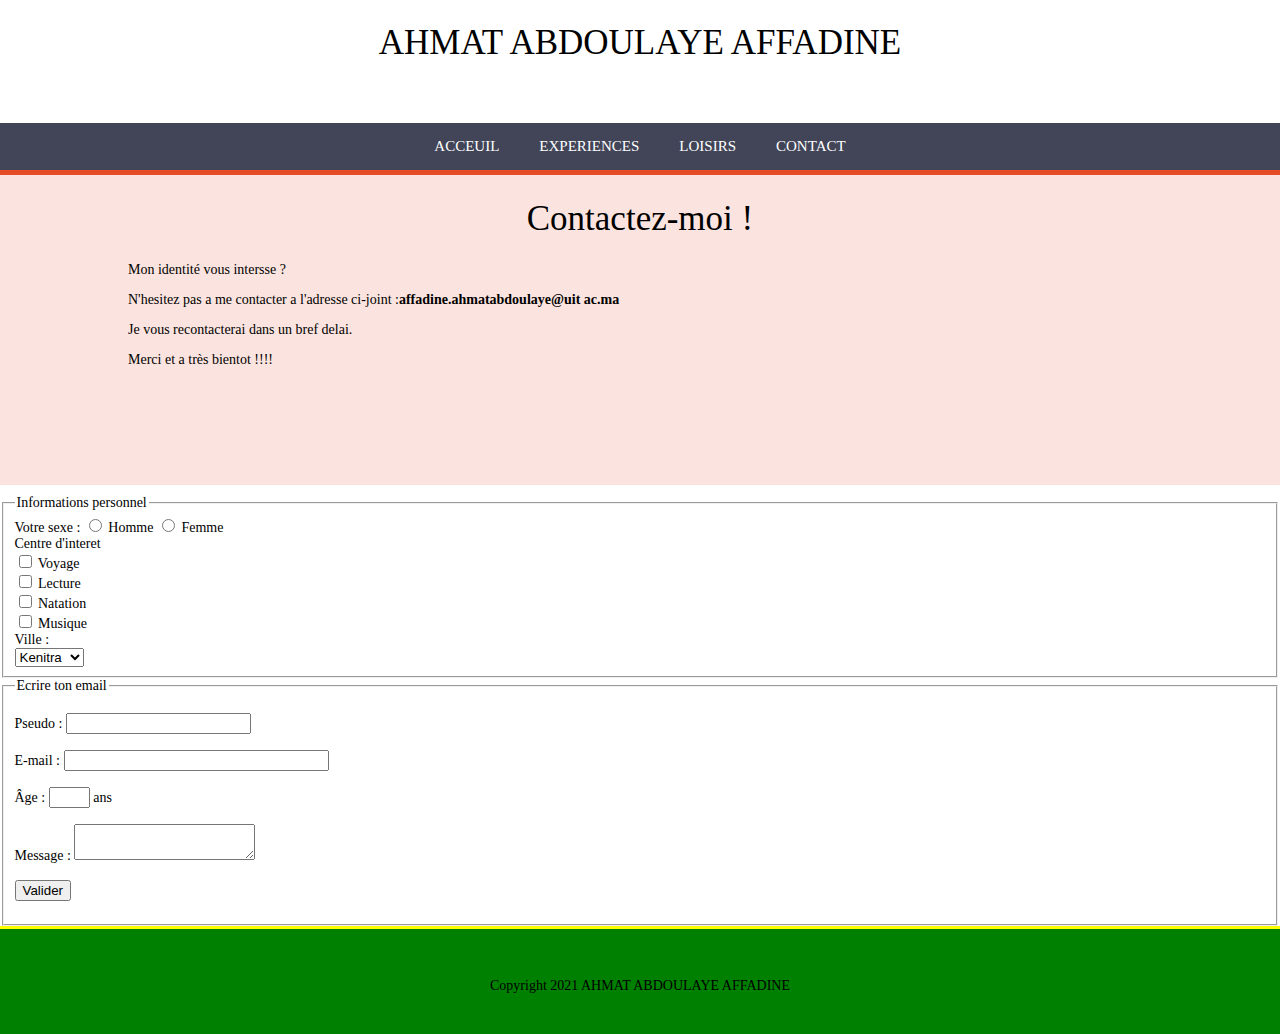
<file: portfolio/contact.html>
<!DOCTYPE html>
<html>
<head>
	<title>CV</title>
	<meta charset="utf-8">
	<meta name="viewport" content="width=device-width, initial-scale=1.0">
	<meta name="description" content="Decrouvez mes experiences">
	<link rel="stylesheet" type="text/css" href="style.css">
	 <script type="text/javascript" src="script.js"></script>
</head>
<body>
	<header>
		<h1>AHMAT ABDOULAYE AFFADINE</h1>
	</header>
	<nav>
		<div class="ordre">
			<ul>
				<li class="ind">
					<a href="index.html">Acceuil</a>
				</li>
				<li class="exp">
					<a href="experiences-pro.html">Experiences </a>
					
				</li>
				<li class="hob">
					<a href="hobbies.html">Loisirs</a>
				</li>
				<li class="con">
					<a href="contact.html">Contact</a>
				</li>
			</ul>
		</div>
	</nav>
	<section class="rouge">
		<h1>Contactez-moi !</h1>
		<div class="sec">
			<p>Mon identité vous intersse ?</p>
			<p>N'hesitez pas a me contacter a l'adresse ci-joint :<strong>affadine.ahmatabdoulaye@uit
			ac.ma</strong></p>
			<p>Je vous recontacterai dans un bref delai.</p>
			Merci et a très bientot !!!!
		</div>
	</section>
	  <div>
        <form onsubmit="return verifForm(this)">
            <fieldset>
                <legend>Informations personnel</legend>
                
                <label>Votre sexe :</label>
                <input type="radio" name="sex"> <label>Homme</label>
                <input type="radio" name="sex"> Femme<br>

                <label>Centre d'interet</label><br>
                <input type="checkbox" name="ci"> Voyage<br>
                <input type="checkbox" name="ci"> Lecture<br>
                <input type="checkbox" name="ci"> Natation<br>
                <input type="checkbox" name="ci"> Musique<br>

                <label>Ville :</label><br>
                <select>
                    <option>Kenitra</option>
                    <option>Rabat</option>
                    <option>Casa</option>
                    <option>Fes</option>
                    <option>Meknes</option>
                </select>
            </fieldset>
            <fieldset>
                <legend>Ecrire ton email</legend>
  <p>
      <label>Pseudo : </label> </label><input type="text" name="pseudo" onblur="verifPseudo(this)" /> <br><br>
      <label>E-mail :</label> <input type="text" name="email" size="30" onblur="verifMail(this)" /><br><br>
      <label>Âge :</label> <input type="text" name="age" size="2" onblur="verifAge(this)" /> ans<br><br>
      <label> Message :</label> 
      <textarea name="message" onblur="verifMessage(this)"></textarea><br><br>
      <input type="submit" value="Valider" />
  </p>
            </fieldset>
        </form>
    </div>
            <footer>
                <p> Copyright 2021 AHMAT ABDOULAYE AFFADINE</p>
            </footer>
    </body>
</html>
</file>
<file: portfolio/style.css>
body{
	font-family: 'century gothic', serif;
	font-size: 14px;
	margin: 0px;
	padding: 0px;
}
h1{
	font-size: 35px;
	font-weight: normal;
	text-align: center;
}
header{
	height: 100px;
}
footer{
	height: 70px;
	padding-top: 35px;
	text-align: center;
	background-color: green;
	border-top: 3px solid yellow;
}
nav{
	width: 100%;
	background-color: #424558;
}
nav ul{
    padding: 0px;
    margin: 0px;
}
nav li{
	list-style-type: none;
    float: left;
}
nav a{
	display: inline-block;
	color: #fff;
	text-decoration: none;
	padding: 15px 20px;
	font-size: 15px;
	text-transform: uppercase;

}
.ordre{
	display: table;
	margin: 0 auto;
}
.ind:hover, .presentation{
     border-top: 6px solid yellow;
     background-color:#b0e0e6 ;
}
.exp:hover, .parcours{
	border-top: 6px solid yellow;
	background-color:#c0c0c0;
}
.hob:hover, .competences{
	border-top: 6px solid yellow;
	background-color: #2f4f4f;
}
.con:hover, .recommandation{
	border-top: 6px solid yellow;
	background-color: olive;
}
nav li:hover a{
	padding: 16px 30px 20px 30px;
}
section{
	width: 100%;
	min-height: 300px;
	padding-bottom: 10px;
	margin-bottom: 10px;
}
.sec{
	margin:0px 10%;
}
.left{
	float:left;
	width: 30%;
}


.right{
	float: left;
	width: 70%;
}
.cleft, .cright, .sousright{
	width: 50%;
	float: left;
}
.sec::after, .exp::after, .reco::after{
	content: "";
	display: table;
	clear: both;
}

.orange{
	border-top: 5px solid #e47d26;
	background-color: rgba(228,117,38,0.15);
}
.rose{
	border-top: 5px solid #e44d96;
	background-color: rgba(228,77,128,0.15);
	margin-bottom: 0px;
}
.vert{
	border-top: 5px solid #5f6;
	background-color: rgba(70,240,80,0.15);
}
.bleu{
	border-top: 5px solid #29c;
	background-color: rgba(30,152,212,0.15);
}
.jaune{
	border-top: 5px solid #f3e241;
	background-color: rgba(240,255,69,0.15);
}
.rouge{
	border-top: 5px solid #e44d26;
	background-color: rgba(228,77,38,0.15);
}
.leftexp{
	width: 45%;
	float: left;
}
.rightexp{
	width: 50%;
	float: left;
	margin-left: 5%;
}
.leftexp img{
	width:100%;
	max-width: 400px; 

}
@media screen and (max-width:780){
	head{
		height: 50px;
	}
	h1{
		font-size: 25px;
		margin: 15px 0px 0px 0px;
	}
	nav li a{
		font-size: 15px;
		padding: 9px;
	}
	nav li:hover a{ 
		padding: 7px 10px 10px 10px;
	}
}
</file>
